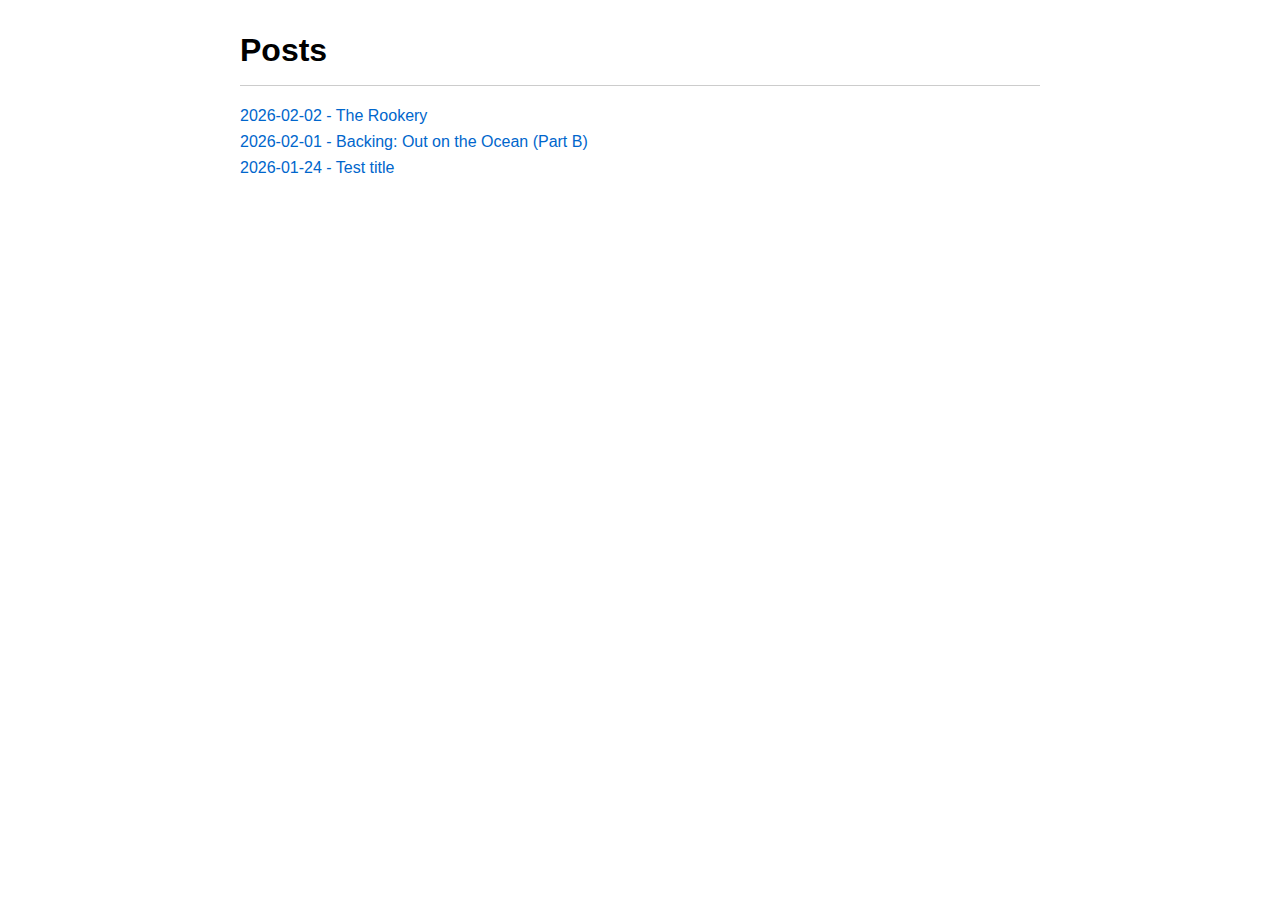
<file: docs/index.html>
<!DOCTYPE html>
<html lang="en">
<head>
<meta charset="UTF-8">
<title>Posts</title>
<style>
body {
    font-family: sans-serif;
    max-width: 800px;
    margin: 2em auto;
    padding: 0 1em;
}
h1 {
    border-bottom: 1px solid #ccc;
    padding-bottom: 0.5em;
}
ul {
    list-style: none;
    padding: 0;
}
li {
    margin: 0.5em 0;
}
a {
    color: #0066cc;
    text-decoration: none;
}
a:hover {
    text-decoration: underline;
}
</style>
</head>
<body>
<h1>Posts</h1>
<ul>
<li><a href="posts/2026-02-02/">2026-02-02 - The Rookery</a></li>
<li><a href="posts/2026-02-01/">2026-02-01 - Backing: Out on the Ocean (Part B)</a></li>
<li><a href="posts/2026-01-24/">2026-01-24 - Test title</a></li>
</ul>
</body>
</html>
</file>
